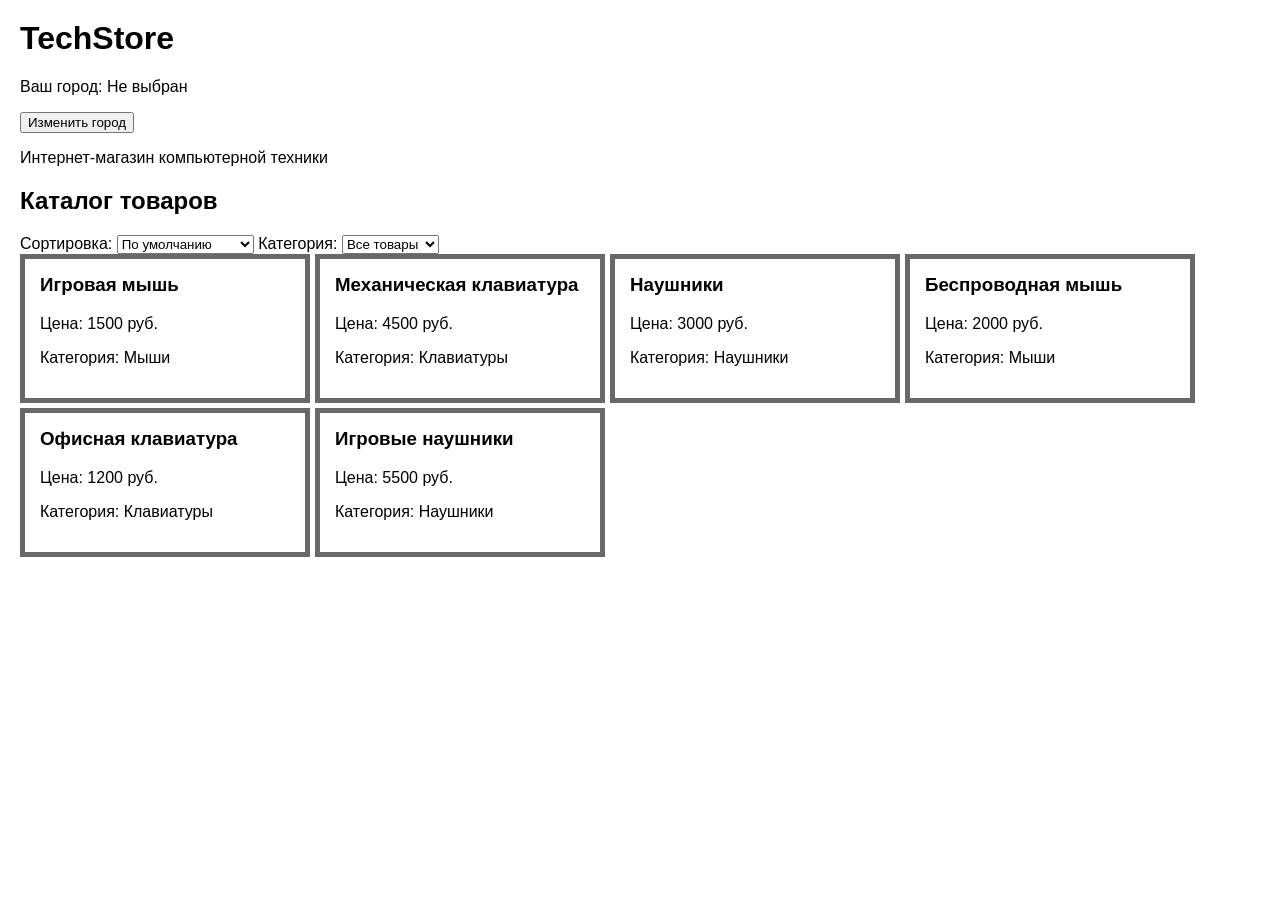
<file: front/index.html>
<head>
    <title>TechStore - Магазин техники</title>
    <link rel="stylesheet" href="stylee.css">
</head>
<body>

    <h1>TechStore</h1>
    
    <!-- Отображение выбранного города -->
    <p> Ваш город: <span id="city"> Не выбран</span></p>

    <!-- Кнопка изменения города -->
    <button id="changeCity"> Изменить город </button>

    <p> Интернет-магазин компьютерной техники </p>

   
   
    <h2>Каталог товаров</h2>  
   
   
    <!-- сортировка по трем видам -->
    <label for="sort">Сортировка:</label>

    <select id="sort">
        <option value="default">По умолчанию</option>
        <option value="asc">Сначала дешёвые</option>
        <option value="desc">Сначала дорогие</option>
    </select>
    
    
    <!-- фильтр по категориям товара -->
    <label for="filter">Категория:</label>

    <select id="filter">
        <option value="all">Все товары</option>
        <option value="mouse">Мыши</option>
        <option value="keyboard">Клавиатуры</option>
        <option value="headphones">Наушники</option>
    </select>


    <div class="catalog">
        <!-- обьединение всех товаров в один контейнер -->
    
        <div class="tovar" data-price="1500" data-category="mouse"> 
            <!-- data-price ячейка для хранения цены для сортировки -->
            <h3>Игровая мышь</h3>
            <p>Цена: 1500 руб.</p>
            <p>Категория: Мыши</p>
        </div>

        <div class="tovar" data-price="4500" data-category="keyboard">
            <h3>Механическая клавиатура</h3>
            <p>Цена: 4500 руб.</p>
            <p>Категория: Клавиатуры</p>
        </div>

        <div class="tovar" data-price="3000" data-category="headphones">
            <h3>Наушники</h3>
            <p>Цена: 3000 руб.</p>
            <p>Категория: Наушники</p>
        </div>
        
        <div class="tovar" data-price="2000" data-category="mouse">
            <h3>Беспроводная мышь</h3>
            <p>Цена: 2000 руб.</p>
            <p>Категория: Мыши</p>
        </div>

        <div class="tovar" data-price="1200" data-category="keyboard">
            <h3>Офисная клавиатура</h3>
            <p>Цена: 1200 руб.</p>
            <p>Категория: Клавиатуры</p>
        </div>

        <div class="tovar" data-price="5500" data-category="headphones">
            <h3>Игровые наушники</h3>
            <p>Цена: 5500 руб.</p>
            <p>Категория: Наушники</p>
        </div>
    </div> 


<script src="script.js"></script>
<!-- подключение скрипта сортировки -->
</body>
</html>
</file>
<file: front/stylee.css>
body {
    font-family: Arial, sans-serif;
    margin: 20px;
    background-color: #ffffff;
}

.catalog {
    display: flex;
    flex-wrap: wrap;
    gap: 5px;
}

.tovar {
    width: 250px;
    padding: 15px;
    background-color: white;
    border: 5px solid #686868;
}

.tovar h3 {
    margin-top: 0;
}
</file>
